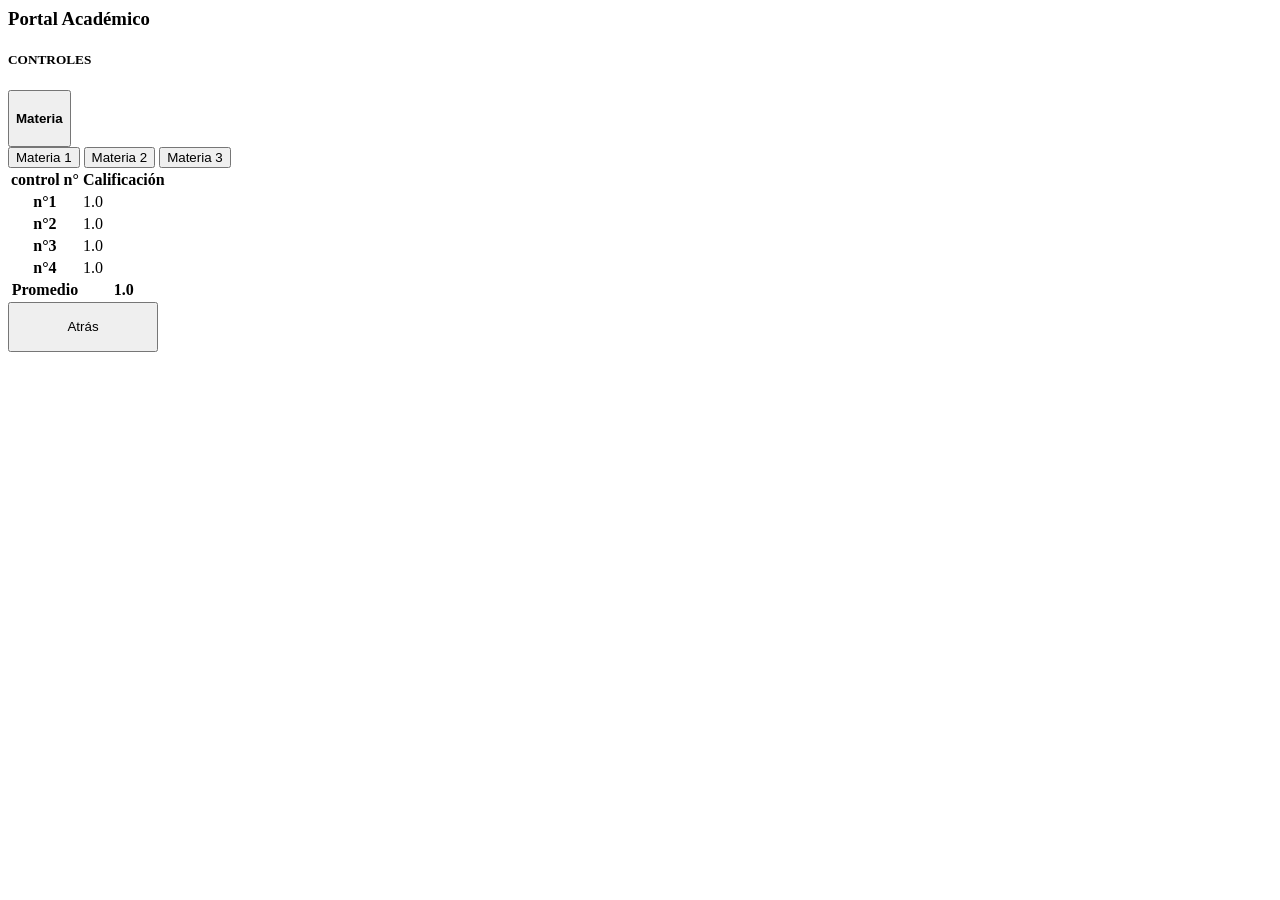
<file: front/src/app/component/controles/controles.component.html>
<html>
  <body class="caja3">
    <div class="titulo">
        <h3 class="caja2">Portal Académico<br><h5>CONTROLES</h5></h3>
    </div>   
    <div class="dropdrown">
      
        <button class="btn btn-secondary dropdown-toggle" type="button" id="dropdownMenuButton" data-toggle="dropdown" aria-haspopup="true" aria-expanded="false">
        <h4>Materia</h4> 
          </button>
        <div class="dropdown-menu" aria-labelledby="dropdownMenu2">
          <button class="dropdown-item" type="button">Materia 1</button>
          <button class="dropdown-item" type="button">Materia 2</button>
          <button class="dropdown-item" type="button">Materia 3</button>
        </div>
      </div>
      <div class="caja">
        <table class="table">
            <thead class="thead-dark">
                <tr>
                  <th scope="col">control n°</th>
                  <th scope="col">Calificación</th>
              </tr>
            </thead>
            <tbody>
              <tr>
                <th scope="row">n°1</th>
                <td>1.0</td>
              </tr>
              <tr>
                <th scope="row">n°2</th>
                <td>1.0</td>
              </tr>
              <tr>
                <th scope="row">n°3</th>
                <td>1.0</td>
              </tr>
              <tr>
                  <th scope="row">n°4</th>
                  <td>1.0</td>
              </tr>
              <thead class="thead-dark">
                  <tr>
                    <th scope="col">Promedio</th>
                    <th scope="col">1.0</th>
                </tr>
              </thead>
            </tbody>
          </table>
        </div>
      <div class="botonAtras">  
        <a href="/portalAlumnos" target="_self"><button type="button" class="btn btn-outline-dark" style="width: 150px; height: 50px;">Atrás</button></a>
      </div> 
   </body>
</html>
</file>
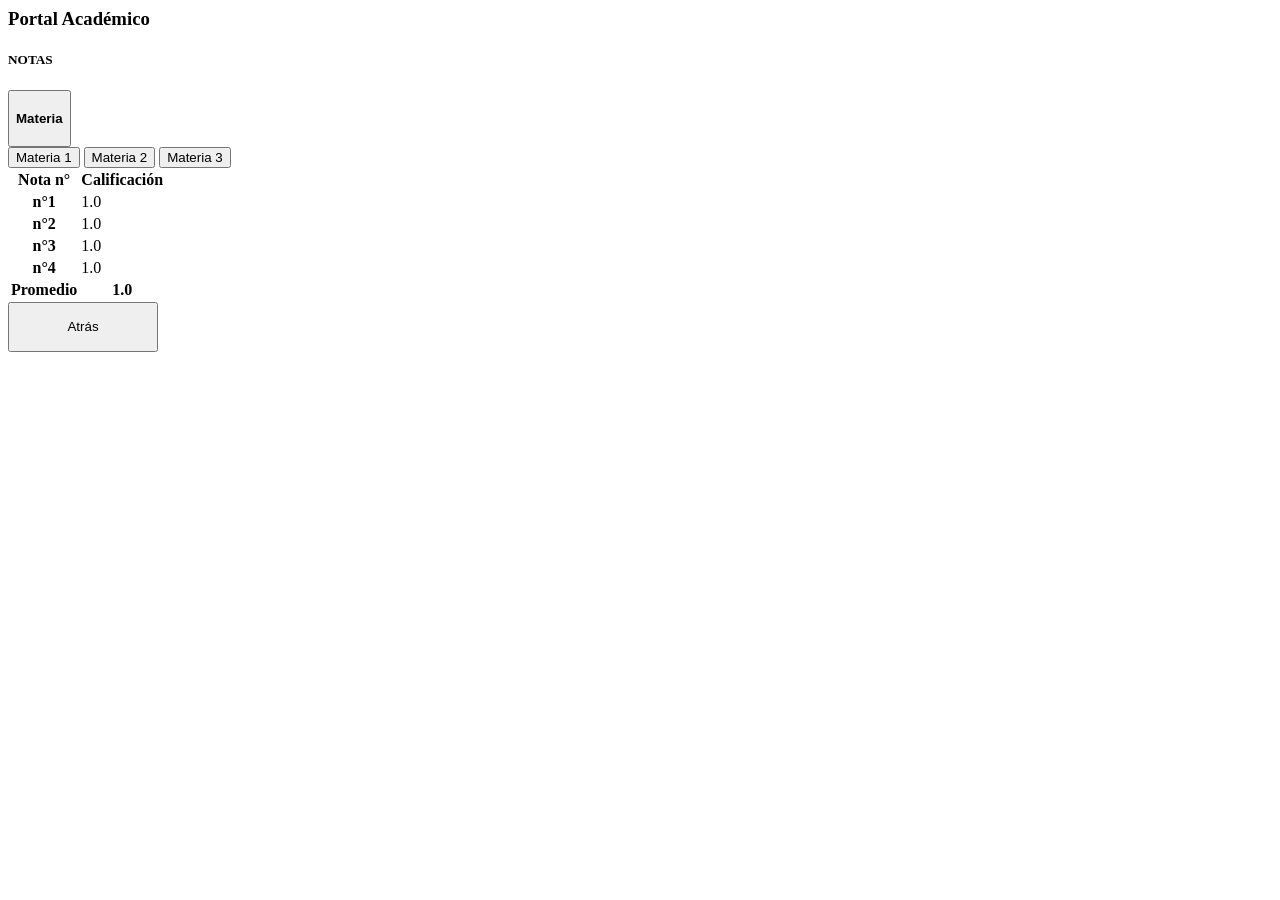
<file: front/src/app/component/notas/notas.component.html>
<html>
  <body class="caja3">
    <div class="titulo">
        <h3 class="caja2">Portal Académico<br><h5>NOTAS</h5></h3>
    </div>   
    <div class="dropdrown">
      
        <button class="btn btn-secondary dropdown-toggle" type="button" id="dropdownMenu2" data-toggle="dropdown" aria-haspopup="true" aria-expanded="false">
          <h4>Materia </h4>
        </button>
        <div class="dropdown-menu" aria-labelledby="dropdownMenu2">
          <button class="dropdown-item" type="button">Materia 1</button>
          <button class="dropdown-item" type="button">Materia 2</button>
          <button class="dropdown-item" type="button">Materia 3</button>
        </div>
      </div>
      <div class="caja">
        <table class="table">
            <thead class="thead-dark">
                <tr>
                  <th scope="col">Nota n°</th>
                  <th scope="col">Calificación</th>
              </tr>
            </thead>
            <tbody>
              <tr>
                <th scope="row">n°1</th>
                <td>1.0</td>
              </tr>
              <tr>
                <th scope="row">n°2</th>
                <td>1.0</td>
              </tr>
              <tr>
                <th scope="row">n°3</th>
                <td>1.0</td>
              </tr>
              <tr>
                  <th scope="row">n°4</th>
                  <td>1.0</td>
              </tr>
              <thead class="thead-dark">
                  <tr>
                    <th scope="col">Promedio</th>
                    <th scope="col">1.0</th>
                </tr>
              </thead>
            </tbody>
          </table>
        </div>
  
        <a href="/portalAlumnos" target="_self"><button type="button" class="btn btn-outline-dark" style="width: 150px; height: 50px;">Atrás</button></a>
  </body>
</html>
</file>
